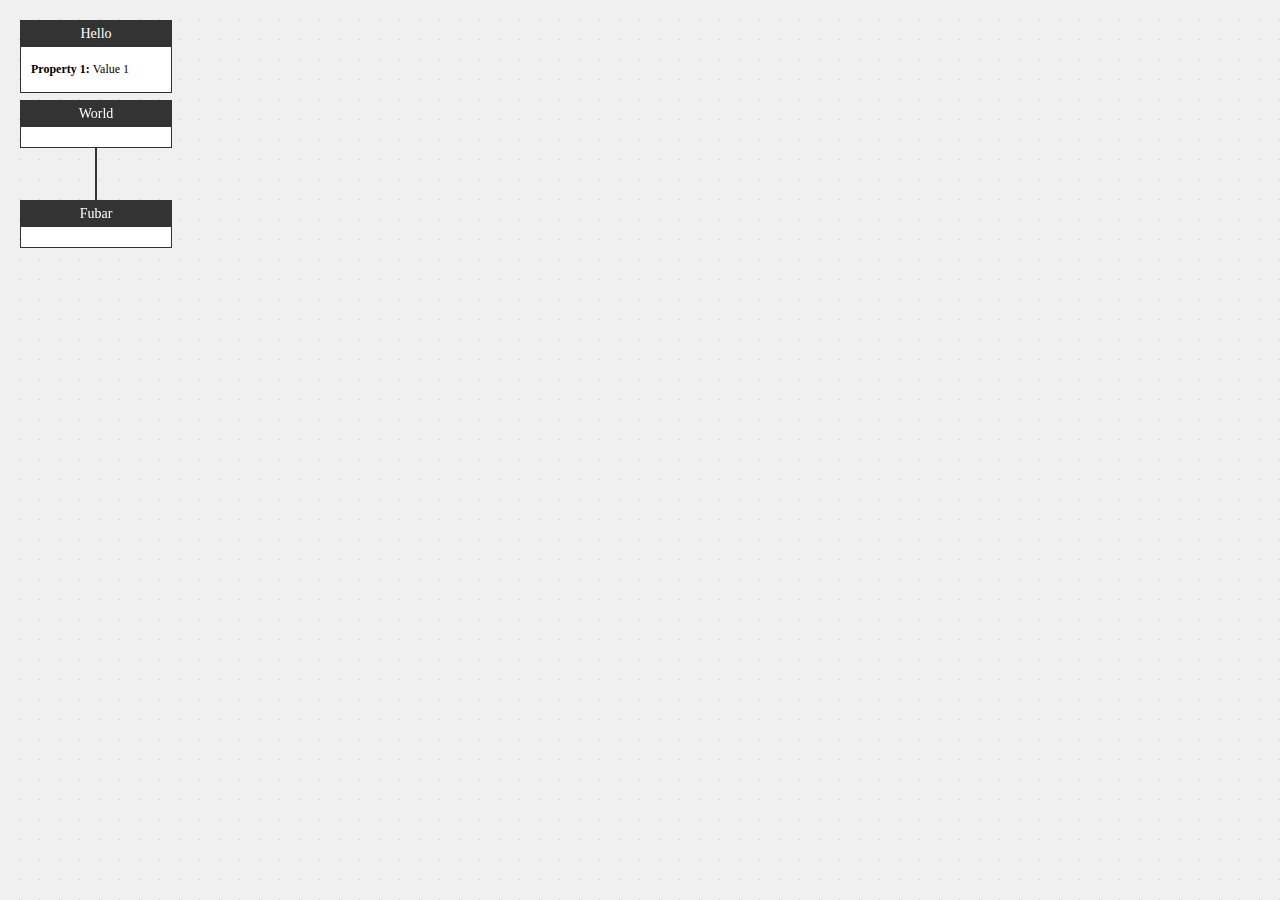
<file: graph/index.html>
<!DOCTYPE html>
<html lang="en">
    <head>
        <meta charset="UTF-8">
        <meta name="viewport" content="width=device-width, initial-scale=1.0">
        <title>Node Graph Layout</title>
        <link rel="stylesheet" href="style.css">
    </head>
    <body>
        <div id="graph-container">
            <canvas id="connectionsCanvas" style="position: absolute; top: 0; left: 0; pointer-events: none;"></canvas>

            <div id="node1" class="node" style="top: 20px; left: 20px;">
                <div class="header">Hello</div>
                <div class="content">
                    <div class="property">Property 1: <span class="value">Value 1</span></div>
                </div>
            </div>

            <div id="node2" class="node" style="top: 100px; left: 20px;" data-connected-to="node3">
                <div class="header">World</div>
                <div class="content"></div>
            </div>

            <div id="node3" class="node" style="top: 200px; left: 20px;">
                <div class="header">Fubar</div>
                <div class="content"></div>
            </div>
            <!-- Add more nodes here -->

        </div>
        <script src="script.js"></script>
    </body>
</html>
</file>
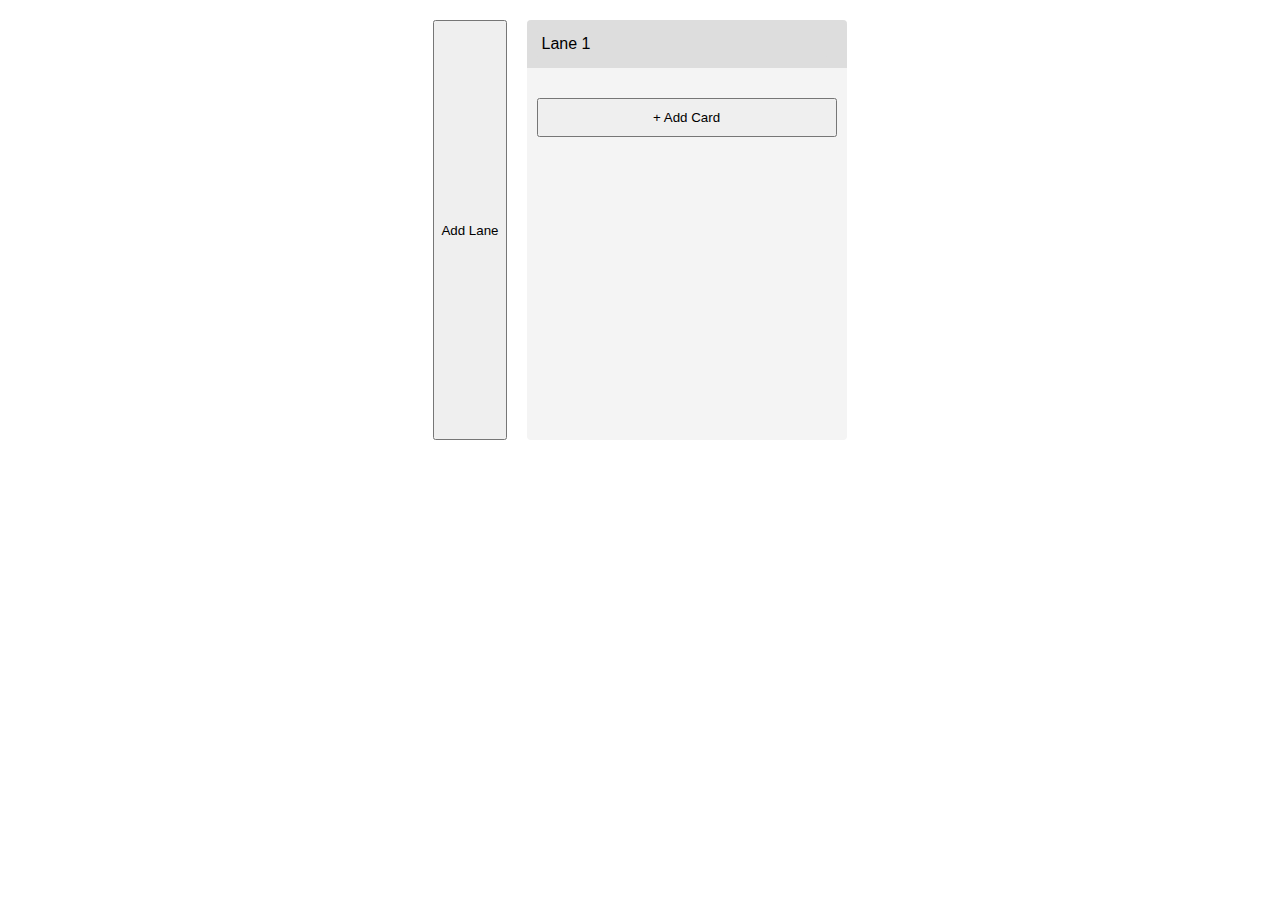
<file: lanes/index.html>
<!DOCTYPE html>
<html lang="en">
    <head>
        <meta charset="UTF-8">
        <meta name="viewport" content="width=device-width, initial-scale=1.0">
        <title>Kanban Board</title>
        <link rel="stylesheet" href="style.css">
    </head>
    <body>
        <div id="board">
            <button id="addLaneBtn">Add Lane</button>
        </div>
        <script src="script.js"></script>
    </body>
</html>
</file>
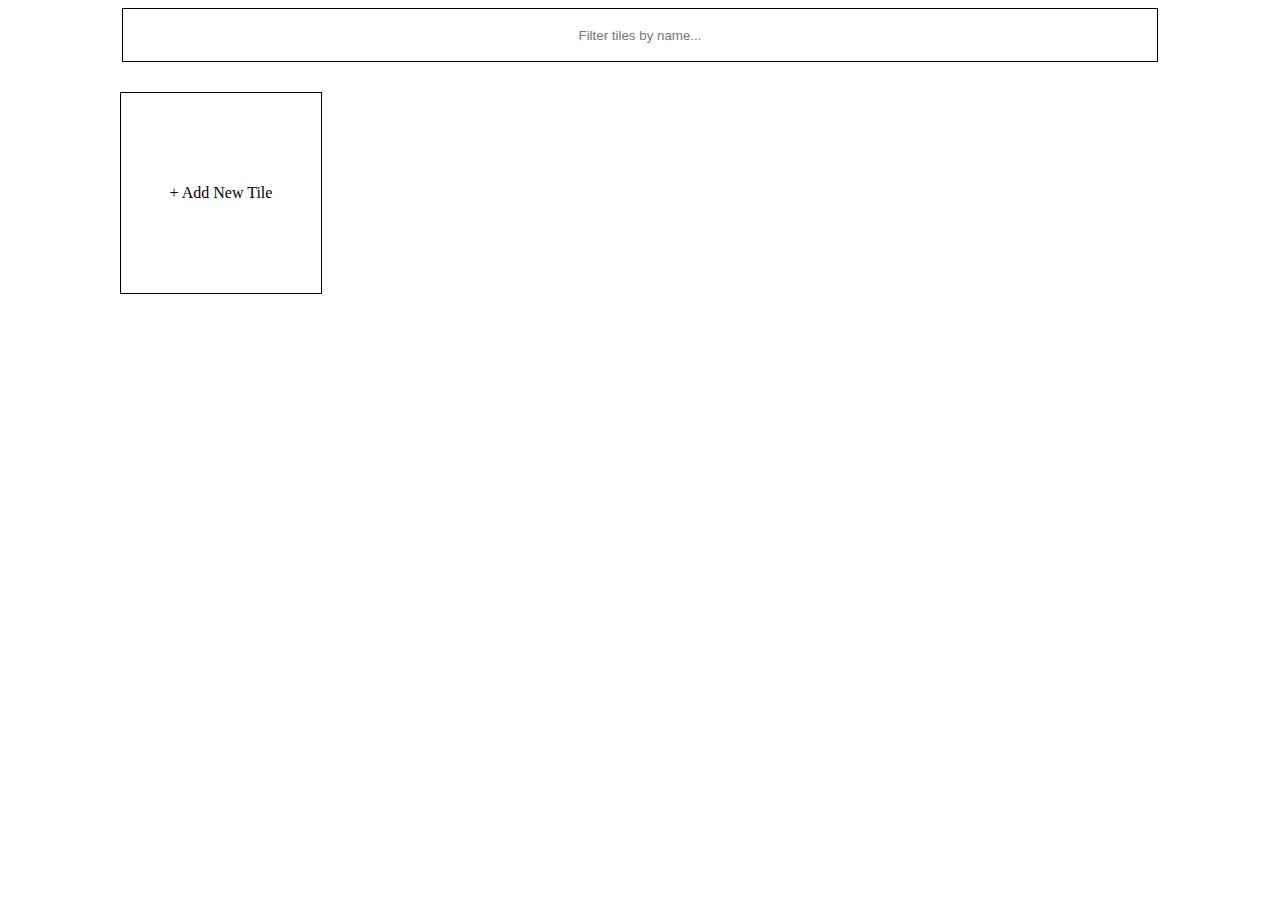
<file: tiles/index.html>
<!DOCTYPE html>
<html lang="en">
    <head>
        <meta charset="UTF-8">
        <meta name="viewport" content="width=device-width, initial-scale=1.0">
        <title>Tile Based List Overview</title>
        <link rel="stylesheet" href="style.css">
    </head>
    <body>
        <input type="text" id="filterInput" placeholder="Filter tiles by name...">
      
        <div id="tilesContainer"></div>

        <script src="script.js"></script>
    </body>
</html>
</file>
<file: graph/style.css>
body, html {
    height: 100%;
    margin: 0;
    overflow: hidden;
    background-color: #f0f0f0;
}

#graph-container {
    width: 100%;
    height: 100%;
    position: relative;
    cursor: grab;
    background-image: url("data:image/svg+xml,%3Csvg width='20' height='20' xmlns='http://www.w3.org/2000/svg'%3E%3Crect x='19' y='19' width='2' height='2' style='fill:rgb(200,200,200);' /%3E%3C/svg%3E");
    background-size: 20px 20px;
}

.node {
    position: absolute;
    width: 150px;
    border: 1px solid #333;
    background-color: #fff;
    cursor: move;
}

.header {
    background-color: #333;
    color: #fff;
    padding: 5px;
    font-size: 14px;
    text-align: center;
}

.content {
    padding: 10px;
}

.property {
    margin: 5px 0;
    font-size: 12px;
    font-weight: bold;
}

.property .value {
    font-weight: normal;
}

line {
    stroke: #333; /* Color of the line */
    stroke-width: 1; /* Thickness of the line */
}


.no-select {
    -webkit-user-select: none; /* Safari */
    -moz-user-select: none;    /* Firefox */
    -ms-user-select: none;     /* IE 10 and IE 11 */
    user-select: none;         /* Standard syntax */
}
</file>
<file: lanes/style.css>
body, html {
    margin: 0;
    padding: 0;
    font-family: Arial, sans-serif;
}

#board {
    display: flex;
    overflow-x: auto;
    padding: 20px;
    gap: 20px;
    justify-content: center;
}

.lane {
    background-color: #f4f4f4;
    padding: 10px;
    width: 300px;
    min-height: 400px;
    border-radius: 4px;
    position: relative;
}

.lane-header {
    cursor: text;
}

.lane-header {
    padding: 10px;
    background-color: #ddd;
    margin: -10px;
    margin-bottom: 20px;
    border-top-left-radius: 4px;
    border-top-right-radius: 4px;
}

.editable-lane-name {
    display: inline-block;
    background-color: #ddd;
    padding: 5px;
    border-radius: 4px;
    width: calc(100% - 10px);
    box-sizing: border-box;
}

.card {
    background-color: white;
    padding: 10px;
    margin-bottom: 10px;
    border-radius: 4px;
    cursor: pointer;
}

.card-title {
    font-weight: bold;
    margin-bottom: 5px;
}

.card-description {
    font-size: 0.9em;
}

.addCardBtn {
    width: 100%;
    padding: 10px;
    margin-top: 10px;
    cursor: pointer;
}
</file>
<file: tiles/style.css>
#filterInput {
  width: 1030px; /* Sets a fixed width for the filter input */
  height: 50px; /* Matches the height of the tiles */
  border: 1px solid #000; /* Matches the border of the tiles */
  margin-bottom: 20px; /* Adds some space between the filter bar and the tiles */
  display: block; /* Ensures the input is block level for margin auto to work */
  margin-left: auto; /* Centers the input */
  margin-right: auto; /* Centers the input */
  text-align: center; /* Centers the text inside the input */
}

#tilesContainer {
    display: grid;
    grid-template-columns: repeat(5, 200px); /* Creates a 5-column grid where each column is 50px wide */
    grid-gap: 10px; /* Adjusts space between tiles */
    justify-content: center; /* Centers the grid horizontally */
    padding: 10px; /* Adds some space around the grid */
}

.tile {
    border: 1px solid #000;
    width: 200px; /* Width of each tile */
    height: 200px; /* Height of each tile */
    display: flex;
    justify-content: center;
    align-items: center;
    cursor: pointer;
}
</file>
